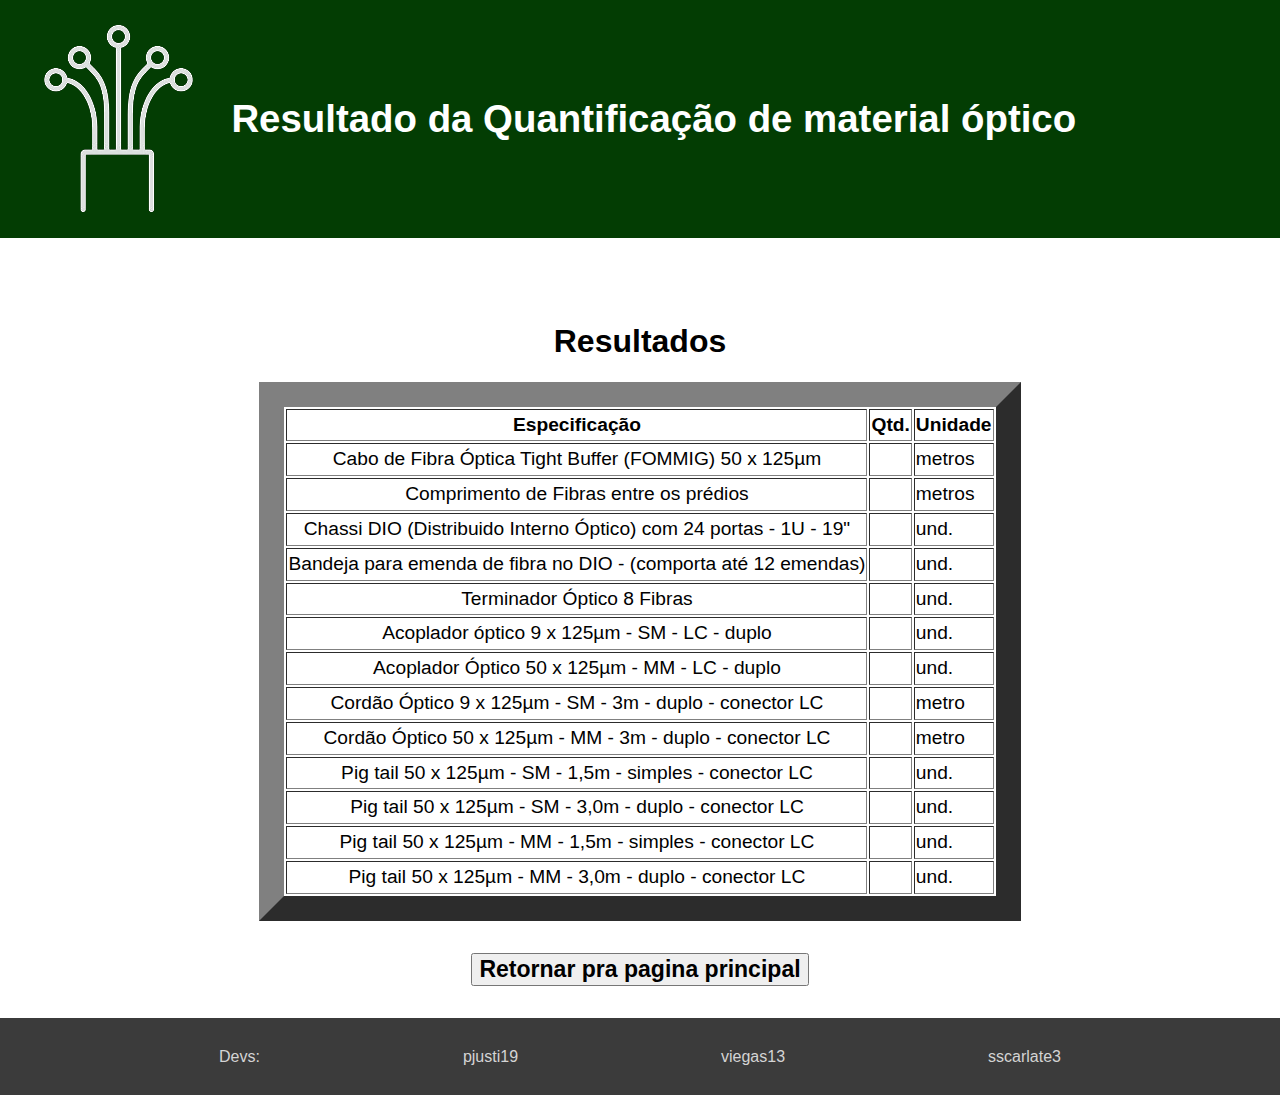
<file: planilha_quantificacao/resultado.html>
<!DOCTYPE html>
<html lang="en">

<head>
    <meta charset="UTF-8">
    <title>Resultado da Quantificação</title>
    <link rel="stylesheet" href="estilo.css">
    <link rel="icon" href="imgs/icone.png">
</head>

<body onload="obterParametrosURL()">
    <header>
        <img src="imgs/icone_branco.png" alt="Ícone">
        <h1>Resultado da Quantificação de material óptico</h1>
    </header>
    <main>
    <h1>Resultados</h1>
    <table border="25" id="resultados">
        <tr id="primeiralinha"><th>Especificação</th><td>Qtd.</td><td>Unidade</td></tr>
        <tr><th>Cabo de Fibra Óptica Tight Buffer (FOMMIG) 50 x 125µm</th><td id="fibraOpticaMetros"></td><td>metros</td></tr>
        <tr><th>Comprimento de Fibras entre os prédios</th><td id="comprimentoFibra"></td><td>metros</td></tr>
        <tr><th>Chassi DIO (Distribuido Interno Óptico) com 24 portas - 1U - 19"</th><td id="quantidadeDio"></td><td>und.</td></tr>
        <tr><th>Bandeja para emenda de fibra no DIO - (comporta até 12 emendas)</th><td id="bandejaEmenda"></td><td>und.</td></tr>
        <tr><th>Terminador Óptico 8 Fibras</th><td id="terminadorOpt8fibras"></td><td>und.</td></tr>
        <tr><th>Acoplador óptico 9 x 125µm - SM - LC - duplo</th><td id="qntdAcopladorOptSM"></td><td>und.</td></tr>
        <tr><th>Acoplador Óptico 50 x 125µm - MM - LC - duplo</th><td id="qntdAcopladorOptMM"></td><td>und.</td></tr>
        <tr><th>Cordão Óptico 9 x 125µm - SM - 3m - duplo - conector LC</th><td id="qntdCordaoOptSM"></td><td>metro</td></tr>
        <tr><th>Cordão Óptico 50 x 125µm - MM - 3m - duplo - conector LC</th><td id="qntdCordaoOptMM"></td><td>metro</td></tr>
        <tr><th>Pig tail 50 x 125µm - SM - 1,5m - simples - conector LC</th><td id="qntdPigTailSMSimples"></td><td>und.</td></tr>
        <tr><th>Pig tail 50 x 125µm - SM - 3,0m - duplo - conector LC</th><td id="qntdPigTailSMDuplo"></td><td>und.</td></tr>
        <tr><th>Pig tail 50 x 125µm - MM - 1,5m - simples - conector LC</th><td id="qntdPigTailMMSimples"></td><td>und.</td></tr>
        <tr><th>Pig tail 50 x 125µm - MM - 3,0m - duplo - conector LC</th><td id="qntdPigTailMMDuplo"></td><td>und.</td></tr>
    </table>

    <article id="retorno">
        <input id="retorno" type="submit" value="Retornar pra pagina principal" name="retorno">
    </article>
</main>
    <script src="resultado.js" ></script>
    
    <footer>
        <ul>
            <li>Devs:</li>
            <li><a href="https://github.com/pjusti19">pjusti19</a></li>
            <li><a href="https://github.com/Viegas13">viegas13</a></li>
            <li><a href="https://github.com/sscarlate3">sscarlate3</a></li>
        </ul>
    </footer>
</body>

</html>
</file>
<file: planilha_quantificacao/estilo.css>
html, body {
    font-family: "SUSE", sans-serif;
    height: 100%; 
    margin: 0; 
}

body {
    display: flex;
    flex-direction: column; 
}

header {
    display: flex;
    align-items: center;
    background-color: rgb(3, 61, 3);
    padding: 0.5%;
    color: white;
    flex-shrink: 0; 
}

header h1 {
    font-size: 3vw;
    margin: 0;
}

main {
    flex: 1; 
    display: flex;
    flex-direction: column;
    align-items: center;
    margin-top: 5%;
}


#inputs, #backbones, #inputs_secundarios {
    margin: 0% 5% 3.5% 5%;
    padding: 1em;
    background-color: rgba(240, 240, 240, 0.863);
    border-radius: 10px;
    display: flex;
    flex-direction: column;
    align-items: center;
    gap: 1em;
    max-width: 50%;
    box-shadow: 10px 10px rgba(155, 155, 155, 0.281);
    transition: opacity 0.5s ease, height 0.5s ease; 
}

.hidden {
    opacity: 0;
    height: 0;
    overflow: hidden;
}

#botao {
    margin-bottom: 3%;
}

#retorno {
    gap: 1em;
    margin-top: 2%;
    margin-bottom: 2%;
    font-size: larger;
    font-weight: bold;
}


.input-group {
    display: flex;
    align-items: center;
    gap: 1em;
    width: 100%;
    max-width: 45%; 
}

.input-group label {
    flex: 0 0 250px;
    margin: 0;
    min-width: 200px;
}

.input-group select {
    flex: 0 0 110px;
    margin: 0;
    min-width: 20px;
}

.input-group input {
    flex: 1;
    max-width: 15%; 
}

input[type="checkbox"] {
    margin-right: 0.5em;
}

footer {
    background-color: rgb(59, 59, 59);
    padding: 1em;
    color: rgb(212, 212, 212);
    text-align: center;
    flex-shrink: 0; 
    height: 5%;
    display: flex;
    align-items: center;
    justify-content: center;
}

footer ul {
    display: flex;
    justify-content: space-evenly;
    align-items: center; 
    list-style: none;
    padding: 0;
    margin: 0;
    width: 100%; 
}
#resultados tr{
    line-height: 1.5;  
    font-size: larger;
}
#resultados th{
    font-weight: unset;
}
#primeiralinha{
 font-weight: bold;
}

footer ul li a {
    text-decoration: none;
    color: rgb(212, 212, 212);
}

footer ul li a:hover {
    text-decoration: underline;
}
</file>
